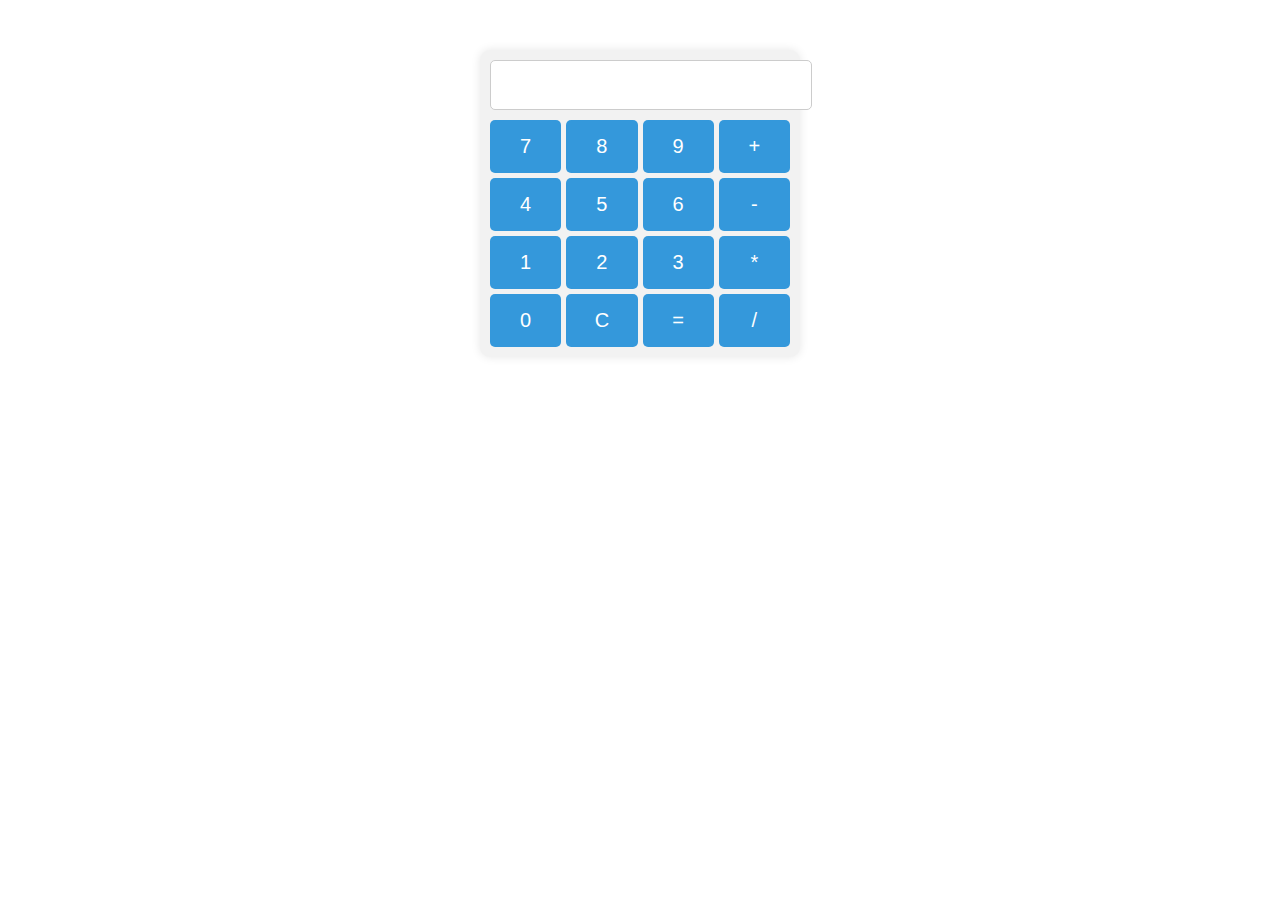
<file: BasicCalculator/calculator/index.html>
<!DOCTYPE html>
<html lang="en">
<head>
    <meta charset="UTF-8">
    <meta name="viewport" content="width=device-width, initial-scale=1.0">
    <title>Simple Calculator</title>
    <link rel="stylesheet" href="calculator.css">
</head>
<body>
    <div class="calculator">
        <input type="text" id="display" readonly>
        <div class="keys">
            <button onclick="appendToDisplay('7')">7</button>
            <button onclick="appendToDisplay('8')">8</button>
            <button onclick="appendToDisplay('9')">9</button>
            <button onclick="appendToDisplay('+')">+</button>
            <button onclick="appendToDisplay('4')">4</button>
            <button onclick="appendToDisplay('5')">5</button>
            <button onclick="appendToDisplay('6')">6</button>
            <button onclick="appendToDisplay('-')">-</button>
            <button onclick="appendToDisplay('1')">1</button>
            <button onclick="appendToDisplay('2')">2</button>
            <button onclick="appendToDisplay('3')">3</button>
            <button onclick="appendToDisplay('*')">*</button>
            <button onclick="appendToDisplay('0')">0</button>
            <button onclick="clearDisplay()">C</button>
            <button onclick="calculate()">=</button>
            <button onclick="appendToDisplay('/')">/</button>
        </div>
    </div>
    <script src="calculator.js"></script>
</body>
</html>
</file>
<file: BasicCalculator/calculator/calculator.css>
/* calculator.css */

.calculator {
    width: 300px;
    margin: 50px auto;
    padding: 10px;
    border-radius: 10px;
    background-color: #f2f2f2;
    box-shadow: 0 0 10px rgba(0, 0, 0, 0.1);
}

.calculator #display {
    width: 100%;
    margin-bottom: 10px;
    padding: 10px;
    font-size: 24px;
    border: 1px solid #ccc;
    border-radius: 5px;
    background-color: #fff;
}

.calculator .keys {
    display: grid;
    grid-template-columns: repeat(4, 1fr);
    gap: 5px;
}

.calculator .keys button {
    padding: 15px;
    font-size: 20px;
    cursor: pointer;
    border: none;
    border-radius: 5px;
    background-color: #3498db;
    color: #fff;
    transition: background-color 0.3s ease;
}

.calculator .keys button:hover {
    background-color: #2980b9;
}

.calculator .keys button.operator {
    background-color: #e74c3c; /* Red */
}

.calculator .keys button.operator:hover {
    background-color: #c0392b; /* Darker red on hover */
}

.calculator .keys button.equal {
    background-color: #2ecc71; /* Green */
}

.calculator .keys button.equal:hover {
    background-color: #27ae60; /* Darker green on hover */
}

.calculator .keys button.clear {
    background-color: #95a5a6; /* Gray */
}

.calculator .keys button.clear:hover {
    background-color: #7f8c8d; /* Darker gray on hover */
}
</file>
